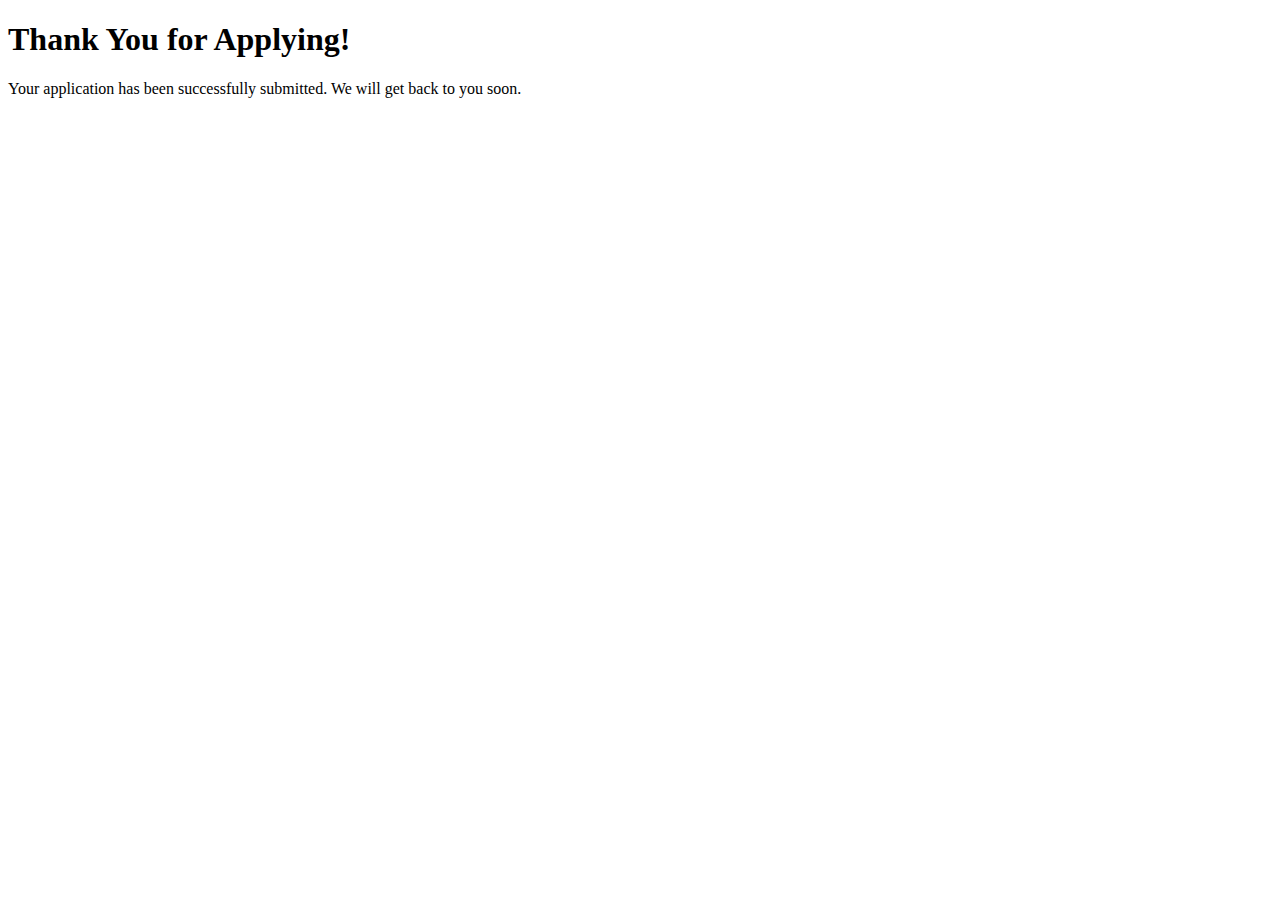
<file: thank-you.html>
<!DOCTYPE html>
<html lang="en">
<head>
    <meta charset="UTF-8">
    <meta name="viewport" content="width=device-width, initial-scale=1.0">
    <title>Thank You for Your Application</title>
</head>
<body>
    <h1>Thank You for Applying!</h1>
    <p>Your application has been successfully submitted. We will get back to you soon.</p>
</body>
</html>
</file>
